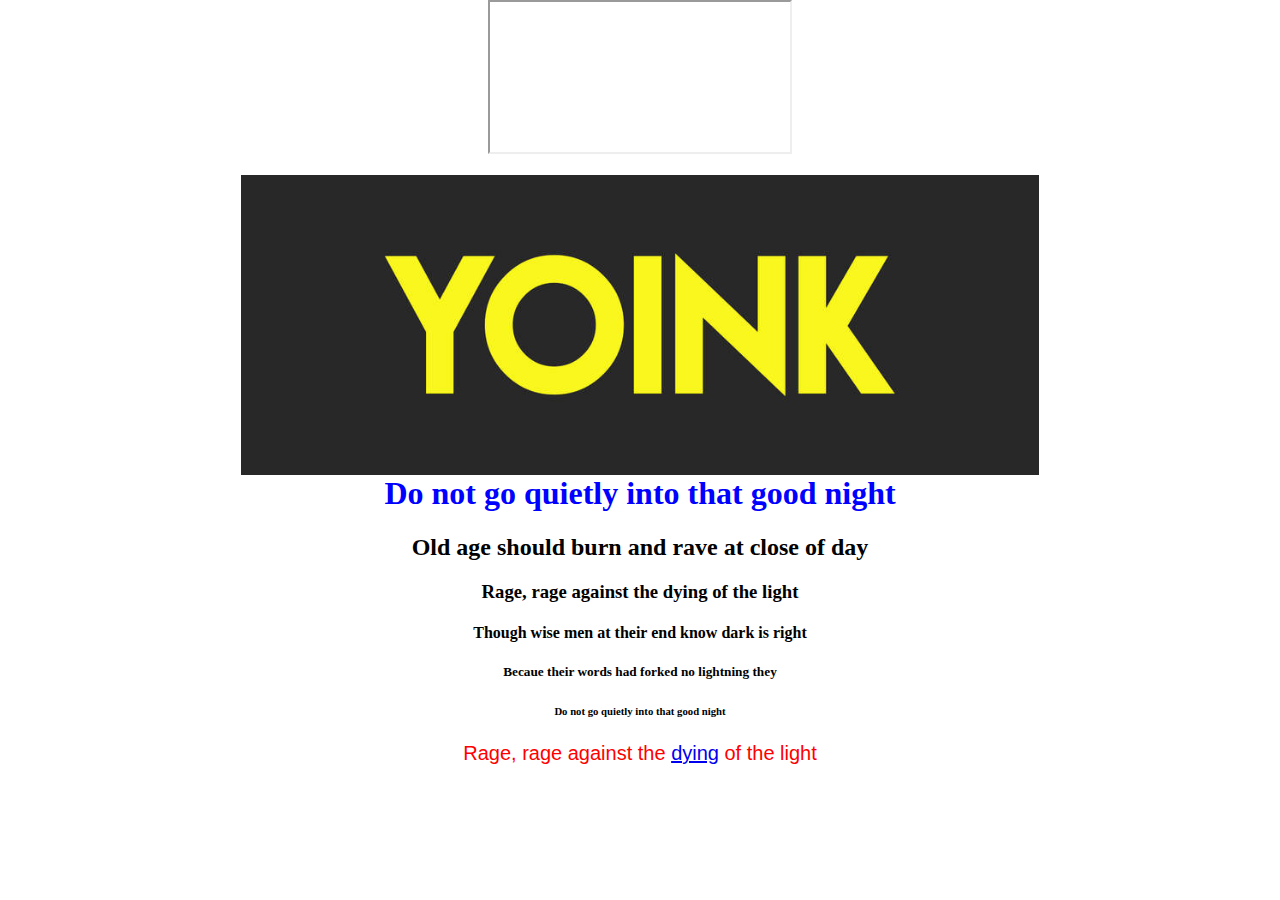
<file: page1.html>
<!doctype html>
<html>
<head>
<title>Page1</title>
        <meta charset="utf-8">
        <style>
            h1{
                color:blue;
                text-align: center;
            }
            p{
                color:red;
                font-family: Helvetica;
                font-size: 20px;
            }
            body {
                background-color: #ffffff;
                margin: 0;
				text-align: center;
            }
            </style>
</head>

<body>
	<iframe src="Sketch.html" align="center"></iframe>
    <h1><a href="http://www.the.com" target="_blank"><img src= "images/yoink.jpg"  alt="yoink" style="height:300px;" align="center"></a><br>Do not go quietly into that good night</h1>
    <h2>Old age should burn and rave at close of day</h2>
    <h3>Rage, rage against the dying of the light</h3>
    <h4>Though wise men at their end know dark is right</h4>
    <h5>Becaue their words had forked no lightning they</h5>
    <h6>Do not go quietly into that good night</h6>
    <p>Rage, rage against the <a href="https://www.facebook.com">dying</a> of the light</p>
</body>
</html>
</file>
